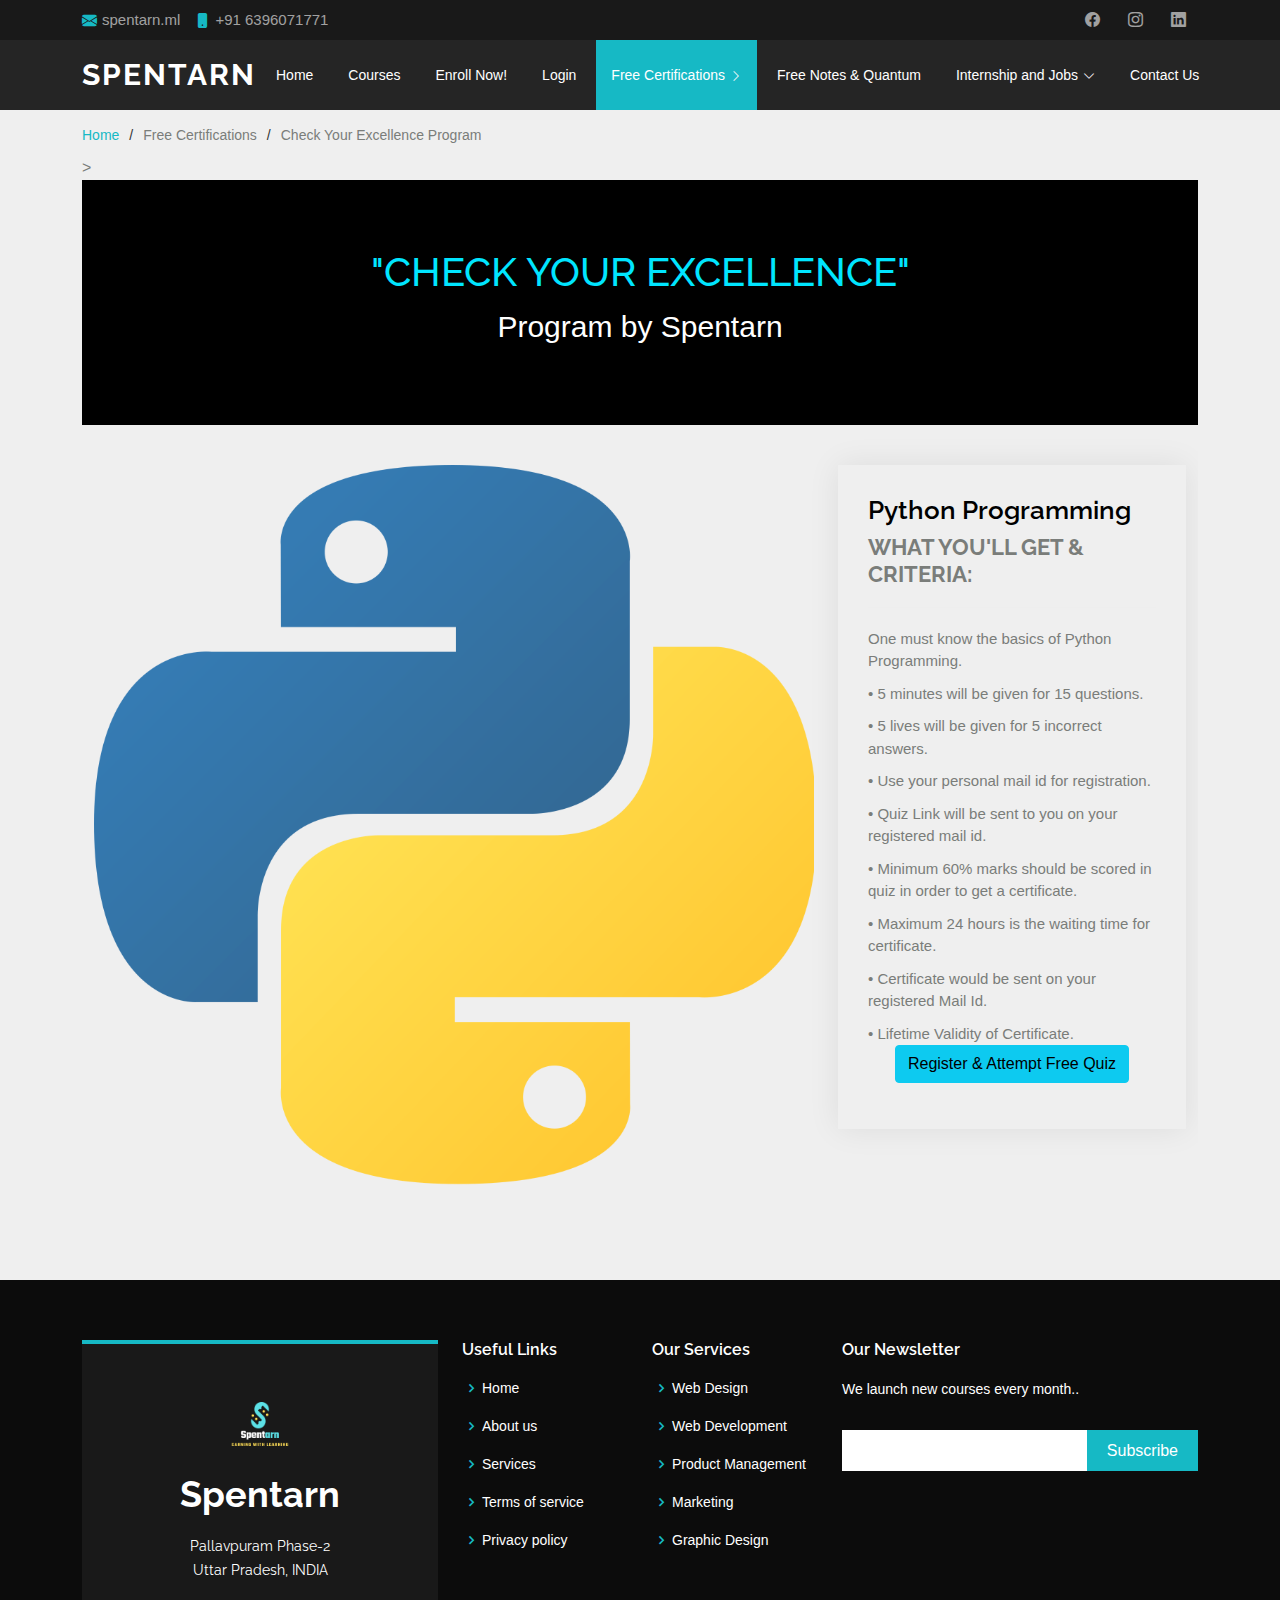
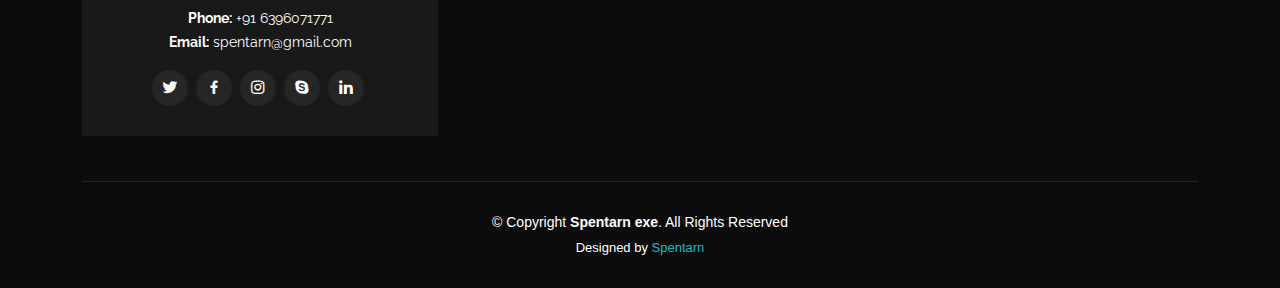
<file: freecertify.html>
<html lang="en">

<head>
  <meta charset="utf-8">
  <meta content="width=device-width, initial-scale=1.0" name="viewport">

  <title>Free Certifications</title>
  <meta content="" name="description">
  <meta content="" name="keywords">

  <!-- Favicons -->
  <link href="assets/img/Spentarn.png" rel="icon">
  <link href="assets/img/apple-touch-icon.png" rel="apple-touch-icon">

  <!-- Google Fonts -->
  <link href="https://fonts.googleapis.com/css?family=Open+Sans:300,300i,400,400i,600,600i,700,700i|Raleway:300,300i,400,400i,500,500i,600,600i,700,700i|Poppins:300,300i,400,400i,500,500i,600,600i,700,700i" rel="stylesheet">

  <!-- Vendor CSS Files -->
  <link href="assets/vendor/aos/aos.css" rel="stylesheet">
  <link href="assets/vendor/bootstrap/css/bootstrap.min.css" rel="stylesheet">
  <link href="assets/vendor/bootstrap-icons/bootstrap-icons.css" rel="stylesheet">
  <link href="assets/vendor/boxicons/css/boxicons.min.css" rel="stylesheet">
  <link href="assets/vendor/glightbox/css/glightbox.min.css" rel="stylesheet">
  <link href="assets/vendor/swiper/swiper-bundle.min.css" rel="stylesheet">

  <!-- Template Main CSS File -->
  <link href="assets/css/style.css" rel="stylesheet">
  
  
<script async src="https://pagead2.googlesyndication.com/pagead/js/adsbygoogle.js?client=ca-pub-9596074533673387"
     crossorigin="anonymous"></script>
  <!-- =======================================================
  * Template Name: Day - v4.7.0
  * Template URL: https://bootstrapmade.com/day-multipurpose-html-template-for-free/
  * Author: BootstrapMade.com
  * License: https://bootstrapmade.com/license/
  ======================================================== -->
</head>

<body oncontextmenu="return false">

  <!-- ======= Top Bar ======= -->
  <section id="topbar" class="d-flex align-items-center">
    <div class="container d-flex justify-content-center justify-content-md-between">
      <div class="contact-info d-flex align-items-center">
        <i class="bi bi-envelope-fill"></i><a href="mailto:spentarn@gmail.com">spentarn.ml</a>
        <i class="bi bi-phone-fill phone-icon"></i> +91 6396071771
      </div>
      <div class="social-links d-none d-md-block">
        <a href="https://www.facebook.com/spentarn/" class="facebook"><i class="bi bi-facebook"></i></a>
        <a href="https://www.instagram.com/spentarn/" class="instagram"><i class="bi bi-instagram"></i></a>
        <a href="https://www.linkedin.com/company/spentarn" class="linkedin"><i class="bi bi-linkedin"></i></i></a>
      </div>
    </div>
  </section>

  <!-- ======= Header ======= -->
  <header id="header" class="d-flex align-items-center">
    <div class="container d-flex align-items-center justify-content-between">

      <h1 class="logo"><a href="index.html">SPENTARN</a></h1>
      <!-- Uncomment below if you prefer to use an image logo -->
      <!-- <a href="index.html" class="logo"><img src="assets/img/logo.png" alt="" class="img-fluid"></a>-->

      <nav id="navbar" class="navbar">
        <ul>
          <li><a class="nav-link scrollto" href="index.html">Home</a></li>
          <li><a class="nav-link scrollto" href="portfolio-details.html">Courses</a></li>
          <li><a class="nav-link scrollto" href="signup.html">Enroll Now!</a></li>
          <li><a class="nav-link scrollto" href="login.html">Login</a></li>
          <li class="dropdown active"><a href="#"><span>Free Certifications</span> <i class="bi bi-chevron-right"></i></a>
            <ul>
              <li><a class="nav-link scrollto active" href="freecertify.html">Check Your Excellence Program</a></li>
              <li><a href="https://www.spentarn.ml/free-certifications/certificate-verification">Certificate Verification</a></li>
            </ul>
            <li><a class="nav-link scrollto" href="freequantum.html">Free Notes & Quantum</a></li>
          <li class="dropdown"><a href="#"><span>Internship and Jobs</span> <i class="bi bi-chevron-down"></i></a>
            <ul>
              <li><a href="internship.html">Top Internships and Jobs</a></li>
              <li><a href="#">Badges</a></li>
            </ul>
          </li>
          <li><a class="nav-link scrollto" href="contact.html">Contact Us</a></li>
        </ul>
        <i class="bi bi-list mobile-nav-toggle"></i>
      </nav><!-- .navbar -->

    </div>
  </header><!-- End Header -->

  <main id="main">

    
    <!-- ======= Breadcrumbs ======= -->
    <section id="breadcrumbs" class="breadcrumbs">
      <div class="container">

        <ol>
          <li><a href="index.html">Home</a></li>
          <li>Free Certifications</li>
          <li>Check Your Excellence Program</li>
        </ol>
        
        <!--ADS1-->>
        <script type='text/javascript' src='//secludealcoholoverwhelm.com/3b/bb/66/3bbb66c50d829e70668a24d201a516aa.js'></script>

        <center>

            <style>
                /* Style the body */
                body {
                  font-family: Arial;
                  margin: 0;
                }
                
                /* Header/Logo Title */
                .header {
                  padding: 60px;
                  text-align: center;
                  background: #000000;
                  color: white;
                  font-size: 30px;
                }
                
                /* Page Content */
                .content {padding:20px;}
                </style>
                </head>
                <body>
                
                <div class="header">
                  <h1> <h1 style="color:rgb(0, 229, 255);">"CHECK YOUR EXCELLENCE"</h1></h1>
                  <p>Program by Spentarn</p>
                </div>
            
        </center>




        <section id="portfolio-details" class="portfolio-details">
            <div class="container">
      
              <div class="row gy-4">
      
                <div class="col-lg-8">
                  <div class="portfolio-details-slider swiper">
                    <div class="swiper-wrapper align-items-center">
      
                      <div class="swiper-slide">
                        <img src="python.png" alt="">
                      </div>
                    </div>
                    <div class="swiper-pagination"></div>
                  </div>
                </div>
      
                <div class="col-lg-4">
                  <div class="portfolio-info">
                    <strong><h2 style="color:rgb(0, 0, 0);">Python Programming</h2></strong>
                    <ul>
                      
                      <h3>WHAT YOU'LL GET & CRITERIA:</h3>
                        <ul>
                        <li>One must know the basics of Python Programming.</li>

                            <li>• 5 minutes will be given for 15 questions.</li>
                            
                            <li>• 5 lives will be given for 5 incorrect answers.</li>
                            
                            <li>• Use your personal mail id for registration.</li>
                            
                            <li>• Quiz Link will be sent to you on your registered mail id.</li>
                            
                            <li>• Minimum 60% marks should be scored in quiz in order to get a certificate.</li>
                            
                            <li>• Maximum 24 hours is the waiting time for certificate.</li>
                            
                            <li>• Certificate would be sent on your registered Mail Id.</li>
                            
                            <li>• Lifetime Validity of Certificate.</li>
                            
                        </ul>
                      <center><a class="btn btn-info" href="freecertifysuccess.html" role="button">Register & Attempt Free Quiz</a></center>
                    </ul>
                  </div>
      
              </div>
      
            </div>
          </section><!-- End Portfolio Details Section -->
      



  </main><!-- End #main -->
        
 <!--ADS-->       
        <script async src="https://pagead2.googlesyndication.com/pagead/js/adsbygoogle.js?client=ca-pub-7786606660644514"
     crossorigin="anonymous"></script>
<ins class="adsbygoogle"
     style="display:block; text-align:center;"
     data-ad-layout="in-article"
     data-ad-format="fluid"
     data-ad-client="ca-pub-7786606660644514"
     data-ad-slot="4307046488"></ins>
<script>
     (adsbygoogle = window.adsbygoogle || []).push({});
</script>
        
        <script async="async" data-cfasync="false" src="//secludealcoholoverwhelm.com/8470d5f850e6bed37e55073506e650a8/invoke.js"></script>
<div id="container-8470d5f850e6bed37e55073506e650a8"></div>

  <!-- ======= Footer ======= -->
  <footer id="footer">
    <div class="footer-top">
      <div class="container">
        <div class="row">

          <div class="col-lg-4 col-md-6">
            <div class="footer-info">
              <img class="logo" src="spentarn1.png" width="100" height="100" alt="">
              <h3>Spentarn</h3>
              <p>
                Pallavpuram Phase-2 <br>
                Uttar Pradesh, INDIA<br><br>
                <strong>Phone:</strong> +91 6396071771<br>
                <strong>Email:</strong> spentarn@gmail.com<br>
              </p>
              <div class="social-links mt-3">
                <a href="#" class="twitter"><i class="bx bxl-twitter"></i></a>
                <a href="#" class="facebook"><i class="bx bxl-facebook"></i></a>
                <a href="#" class="instagram"><i class="bx bxl-instagram"></i></a>
                <a href="#" class="google-plus"><i class="bx bxl-skype"></i></a>
                <a href="#" class="linkedin"><i class="bx bxl-linkedin"></i></a>
              </div>
            </div>
          </div>

          <div class="col-lg-2 col-md-6 footer-links">
            <h4>Useful Links</h4>
            <ul>
              <li><i class="bx bx-chevron-right"></i> <a href="#">Home</a></li>
              <li><i class="bx bx-chevron-right"></i> <a href="#">About us</a></li>
              <li><i class="bx bx-chevron-right"></i> <a href="#">Services</a></li>
              <li><i class="bx bx-chevron-right"></i> <a href="#">Terms of service</a></li>
              <li><i class="bx bx-chevron-right"></i> <a href="#">Privacy policy</a></li>
            </ul>
          </div>

          <div class="col-lg-2 col-md-6 footer-links">
            <h4>Our Services</h4>
            <ul>
              <li><i class="bx bx-chevron-right"></i> <a href="#">Web Design</a></li>
              <li><i class="bx bx-chevron-right"></i> <a href="#">Web Development</a></li>
              <li><i class="bx bx-chevron-right"></i> <a href="#">Product Management</a></li>
              <li><i class="bx bx-chevron-right"></i> <a href="#">Marketing</a></li>
              <li><i class="bx bx-chevron-right"></i> <a href="#">Graphic Design</a></li>
            </ul>
          </div>

          <div class="col-lg-4 col-md-6 footer-newsletter">
            <h4>Our Newsletter</h4>
            <p>We launch new courses every month..</p>
            <form action="" method="post">
              <input type="email" name="email"><input type="submit" value="Subscribe">
            </form>

          </div>

        </div>
      </div>
    </div>

    <div class="container">
      <div class="copyright">
        &copy; Copyright <strong><span>Spentarn exe</span></strong>. All Rights Reserved
      </div>
      <div class="credits">
        <!-- All the links in the footer should remain intact. -->
        <!-- You can delete the links only if you purchased the pro version. -->
        <!-- Licensing information: https://bootstrapmade.com/license/ -->
        <!-- Purchase the pro version with working PHP/AJAX contact form: https://bootstrapmade.com/day-multipurpose-html-template-for-free/ -->
        Designed by <a href="https://spentarn.ml/">Spentarn</a>
      </div>
    </div>
  </footer><!-- End Footer -->

  <a href="#" class="back-to-top d-flex align-items-center justify-content-center"><i class="bi bi-arrow-up-short"></i></a>
  <div id="preloader"></div>

  <!-- Vendor JS Files -->
  <script src="assets/vendor/aos/aos.js"></script>
  <script src="assets/vendor/bootstrap/js/bootstrap.bundle.min.js"></script>
  <script src="assets/vendor/glightbox/js/glightbox.min.js"></script>
  <script src="assets/vendor/isotope-layout/isotope.pkgd.min.js"></script>
  <script src="assets/vendor/swiper/swiper-bundle.min.js"></script>
  <script src="assets/vendor/php-email-form/validate.js"></script>

  <!-- Template Main JS File -->
  <script src="assets/js/main.js"></script>

</body>

</html>
</file>
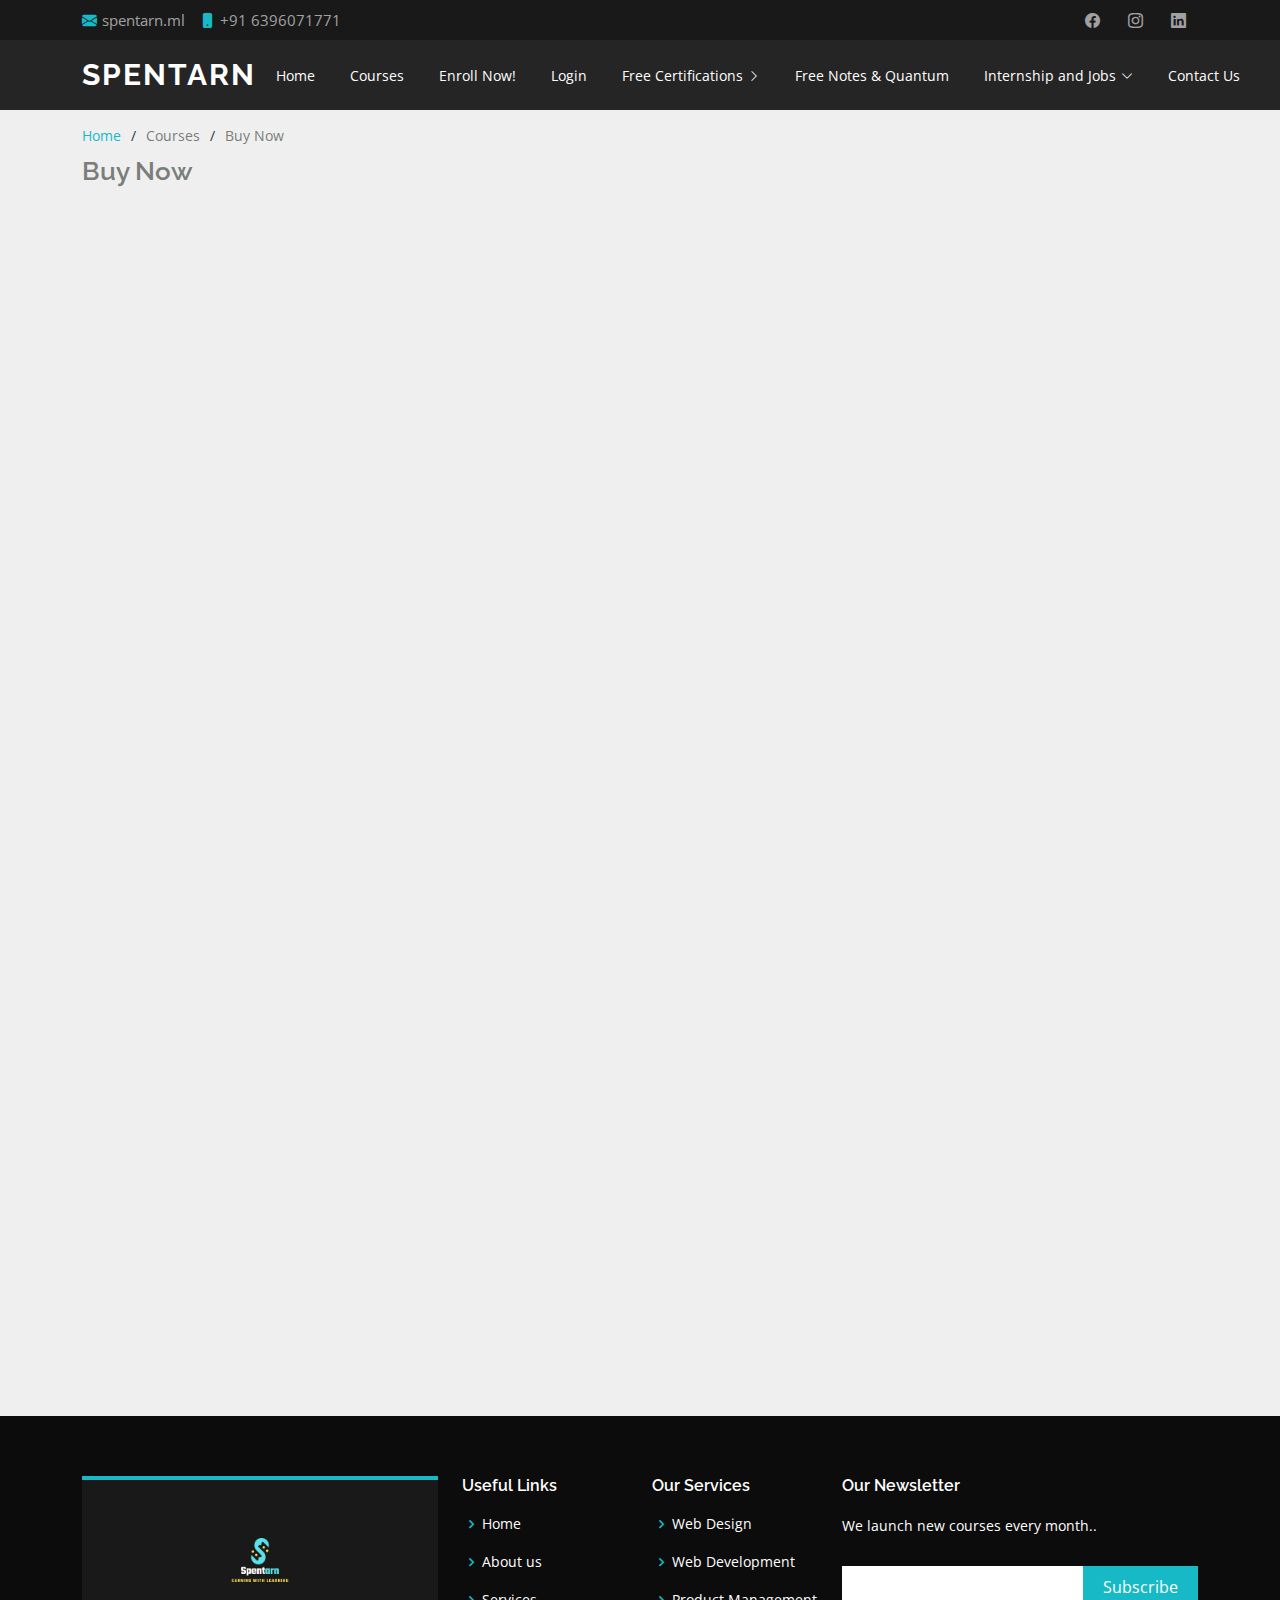
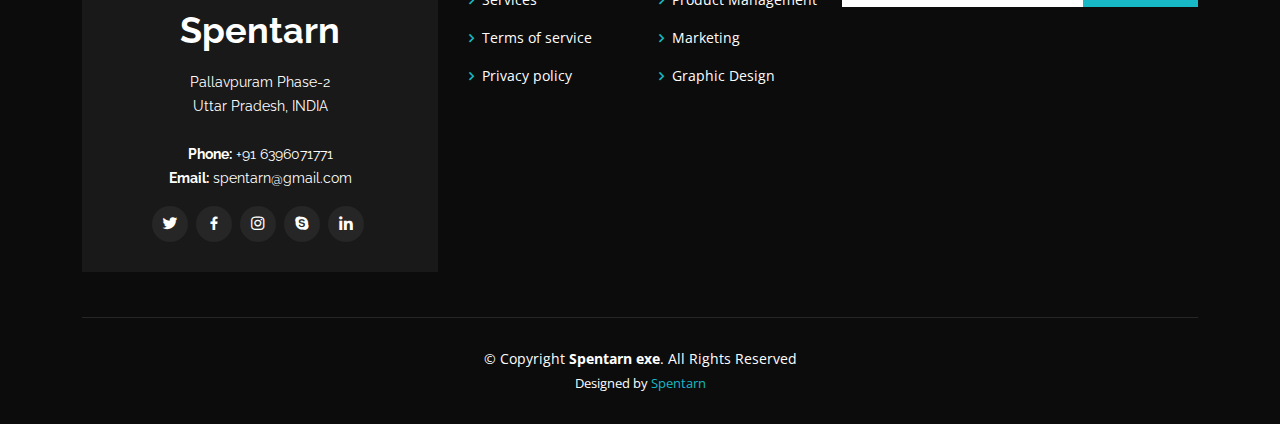
<file: inner-page.html>
<!DOCTYPE html>
<html lang="en">

<head>
  <meta charset="utf-8">
  <meta content="width=device-width, initial-scale=1.0" name="viewport">

  <title>Buy Your Course(Spentarn)</title>
  <meta content="" name="description">
  <meta content="" name="keywords">

  <!-- Favicons -->
  <link href="assets/img/Spentarn.png" rel="icon">
  <link href="assets/img/apple-touch-icon.png" rel="apple-touch-icon">

  <!-- Google Fonts -->
  <link href="https://fonts.googleapis.com/css?family=Open+Sans:300,300i,400,400i,600,600i,700,700i|Raleway:300,300i,400,400i,500,500i,600,600i,700,700i|Poppins:300,300i,400,400i,500,500i,600,600i,700,700i" rel="stylesheet">

  <!-- Vendor CSS Files -->
  <link href="assets/vendor/aos/aos.css" rel="stylesheet">
  <link href="assets/vendor/bootstrap/css/bootstrap.min.css" rel="stylesheet">
  <link href="assets/vendor/bootstrap-icons/bootstrap-icons.css" rel="stylesheet">
  <link href="assets/vendor/boxicons/css/boxicons.min.css" rel="stylesheet">
  <link href="assets/vendor/glightbox/css/glightbox.min.css" rel="stylesheet">
  <link href="assets/vendor/swiper/swiper-bundle.min.css" rel="stylesheet">

  <!-- Template Main CSS File -->
  <link href="assets/css/style.css" rel="stylesheet">
  
<script async src="https://pagead2.googlesyndication.com/pagead/js/adsbygoogle.js?client=ca-pub-9596074533673387"
     crossorigin="anonymous"></script>

  <!-- =======================================================
  * Template Name: Day - v4.7.0
  * Template URL: https://bootstrapmade.com/day-multipurpose-html-template-for-free/
  * Author: BootstrapMade.com
  * License: https://bootstrapmade.com/license/
  ======================================================== -->
</head>

<body>

  <!-- ======= Top Bar ======= -->
  <section id="topbar" class="d-flex align-items-center">
    <div class="container d-flex justify-content-center justify-content-md-between">
      <div class="contact-info d-flex align-items-center">
        <i class="bi bi-envelope-fill"></i><a href="mailto:spentarn@gmail.com">spentarn.ml</a>
        <i class="bi bi-phone-fill phone-icon"></i> +91 6396071771
      </div>
      <div class="social-links d-none d-md-block">
        <a href="https://www.facebook.com/spentarn/" class="facebook"><i class="bi bi-facebook"></i></a>
        <a href="https://www.instagram.com/spentarn/" class="instagram"><i class="bi bi-instagram"></i></a>
        <a href="https://www.linkedin.com/company/spentarn" class="linkedin"><i class="bi bi-linkedin"></i></i></a>
      </div>
    </div>
  </section>

  <!-- ======= Header ======= -->
  <header id="header" class="d-flex align-items-center">
    <div class="container d-flex align-items-center justify-content-between">

      <h1 class="logo"><a href="index.html">SPENTARN</a></h1>
      <!-- Uncomment below if you prefer to use an image logo -->
      <!-- <a href="index.html" class="logo"><img src="assets/img/logo.png" alt="" class="img-fluid"></a>-->

      <nav id="navbar" class="navbar">
        <ul>
          <li><a class="nav-link scrollto" href="index.html">Home</a></li>
          <li><a class="nav-link scrollto" href="portfolio-details.html">Courses</a></li>
          <li><a class="nav-link scrollto" href="signup.html">Enroll Now!</a></li>
          <li><a class="nav-link scrollto " href="login.html">Login</a></li>
          <li class="dropdown"><a href="inner-page.html"><span>Free Certifications</span> <i class="bi bi-chevron-right"></i></a>
            <ul>
              <li><a href="freecertify.html">Check Your Excellence Program</a></li>
              <li><a href="https://www.spentarn.ml/free-certifications/certificate-verification">Certificate Verification</a></li>
            </ul>
            <li><a class="nav-link scrollto" href="freequantum.html">Free Notes & Quantum</a></li>
          <li class="dropdown"><a href="#"><span>Internship and Jobs</span> <i class="bi bi-chevron-down"></i></a>
            <ul>
              <li><a href="internship.html">Top Internships and Jobs</a></li>
              <li><a href="#">Badges</a></li>
            </ul>
          </li>
          <li><a class="nav-link scrollto" href="contact.html">Contact Us</a></li>
        </ul>
        <i class="bi bi-list mobile-nav-toggle"></i>
      </nav><!-- .navbar -->

    </div>
  </header><!-- End Header -->

  <main id="main">

    
    <!-- ======= Breadcrumbs ======= -->
    <section id="breadcrumbs" class="breadcrumbs">
      <div class="container">

        <ol>
          <li><a href="index.html">Home</a></li>
          <li>Courses</li>
          <li>Buy Now</li>
        </ol>
        <h2>Buy Now</h2>
    <center>

    <iframe src="https://rzp.io/l/hn3TRTRFK" style="border:0px #ffffff none;" name="myiFrame" scrolling="no" frameborder="1" marginheight="0px" marginwidth="0px" height="1200" width="450px" allowfullscreen></iframe>
  </center>

  </main><!-- End #main -->

  <!-- ======= Footer ======= -->
  <footer id="footer">
    <div class="footer-top">
      <div class="container">
        <div class="row">

          <div class="col-lg-4 col-md-6">
            <div class="footer-info">
              <img class="logo" src="spentarn1.png" width="100" height="100" alt="">
              <h3>Spentarn</h3>
              <p>
                Pallavpuram Phase-2 <br>
                Uttar Pradesh, INDIA<br><br>
                <strong>Phone:</strong> +91 6396071771<br>
                <strong>Email:</strong> spentarn@gmail.com<br>
              </p>
              <div class="social-links mt-3">
                <a href="#" class="twitter"><i class="bx bxl-twitter"></i></a>
                <a href="#" class="facebook"><i class="bx bxl-facebook"></i></a>
                <a href="#" class="instagram"><i class="bx bxl-instagram"></i></a>
                <a href="#" class="google-plus"><i class="bx bxl-skype"></i></a>
                <a href="#" class="linkedin"><i class="bx bxl-linkedin"></i></a>
              </div>
            </div>
          </div>

          <div class="col-lg-2 col-md-6 footer-links">
            <h4>Useful Links</h4>
            <ul>
              <li><i class="bx bx-chevron-right"></i> <a href="#">Home</a></li>
              <li><i class="bx bx-chevron-right"></i> <a href="#">About us</a></li>
              <li><i class="bx bx-chevron-right"></i> <a href="#">Services</a></li>
              <li><i class="bx bx-chevron-right"></i> <a href="#">Terms of service</a></li>
              <li><i class="bx bx-chevron-right"></i> <a href="#">Privacy policy</a></li>
            </ul>
          </div>

          <div class="col-lg-2 col-md-6 footer-links">
            <h4>Our Services</h4>
            <ul>
              <li><i class="bx bx-chevron-right"></i> <a href="#">Web Design</a></li>
              <li><i class="bx bx-chevron-right"></i> <a href="#">Web Development</a></li>
              <li><i class="bx bx-chevron-right"></i> <a href="#">Product Management</a></li>
              <li><i class="bx bx-chevron-right"></i> <a href="#">Marketing</a></li>
              <li><i class="bx bx-chevron-right"></i> <a href="#">Graphic Design</a></li>
            </ul>
          </div>

          <div class="col-lg-4 col-md-6 footer-newsletter">
            <h4>Our Newsletter</h4>
            <p>We launch new courses every month..</p>
            <form action="" method="post">
              <input type="email" name="email"><input type="submit" value="Subscribe">
            </form>

          </div>

        </div>
      </div>
    </div>

    <div class="container">
      <div class="copyright">
        &copy; Copyright <strong><span>Spentarn exe</span></strong>. All Rights Reserved
      </div>
      <div class="credits">
        <!-- All the links in the footer should remain intact. -->
        <!-- You can delete the links only if you purchased the pro version. -->
        <!-- Licensing information: https://bootstrapmade.com/license/ -->
        <!-- Purchase the pro version with working PHP/AJAX contact form: https://bootstrapmade.com/day-multipurpose-html-template-for-free/ -->
        Designed by <a href="https://spentarn.ml/">Spentarn</a>
      </div>
    </div>
  </footer><!-- End Footer -->

  <a href="#" class="back-to-top d-flex align-items-center justify-content-center"><i class="bi bi-arrow-up-short"></i></a>
  <div id="preloader"></div>

  <!-- Vendor JS Files -->
  <script src="assets/vendor/aos/aos.js"></script>
  <script src="assets/vendor/bootstrap/js/bootstrap.bundle.min.js"></script>
  <script src="assets/vendor/glightbox/js/glightbox.min.js"></script>
  <script src="assets/vendor/isotope-layout/isotope.pkgd.min.js"></script>
  <script src="assets/vendor/swiper/swiper-bundle.min.js"></script>
  <script src="assets/vendor/php-email-form/validate.js"></script>

  <!-- Template Main JS File -->
  <script src="assets/js/main.js"></script>

</body>

</html>
</file>
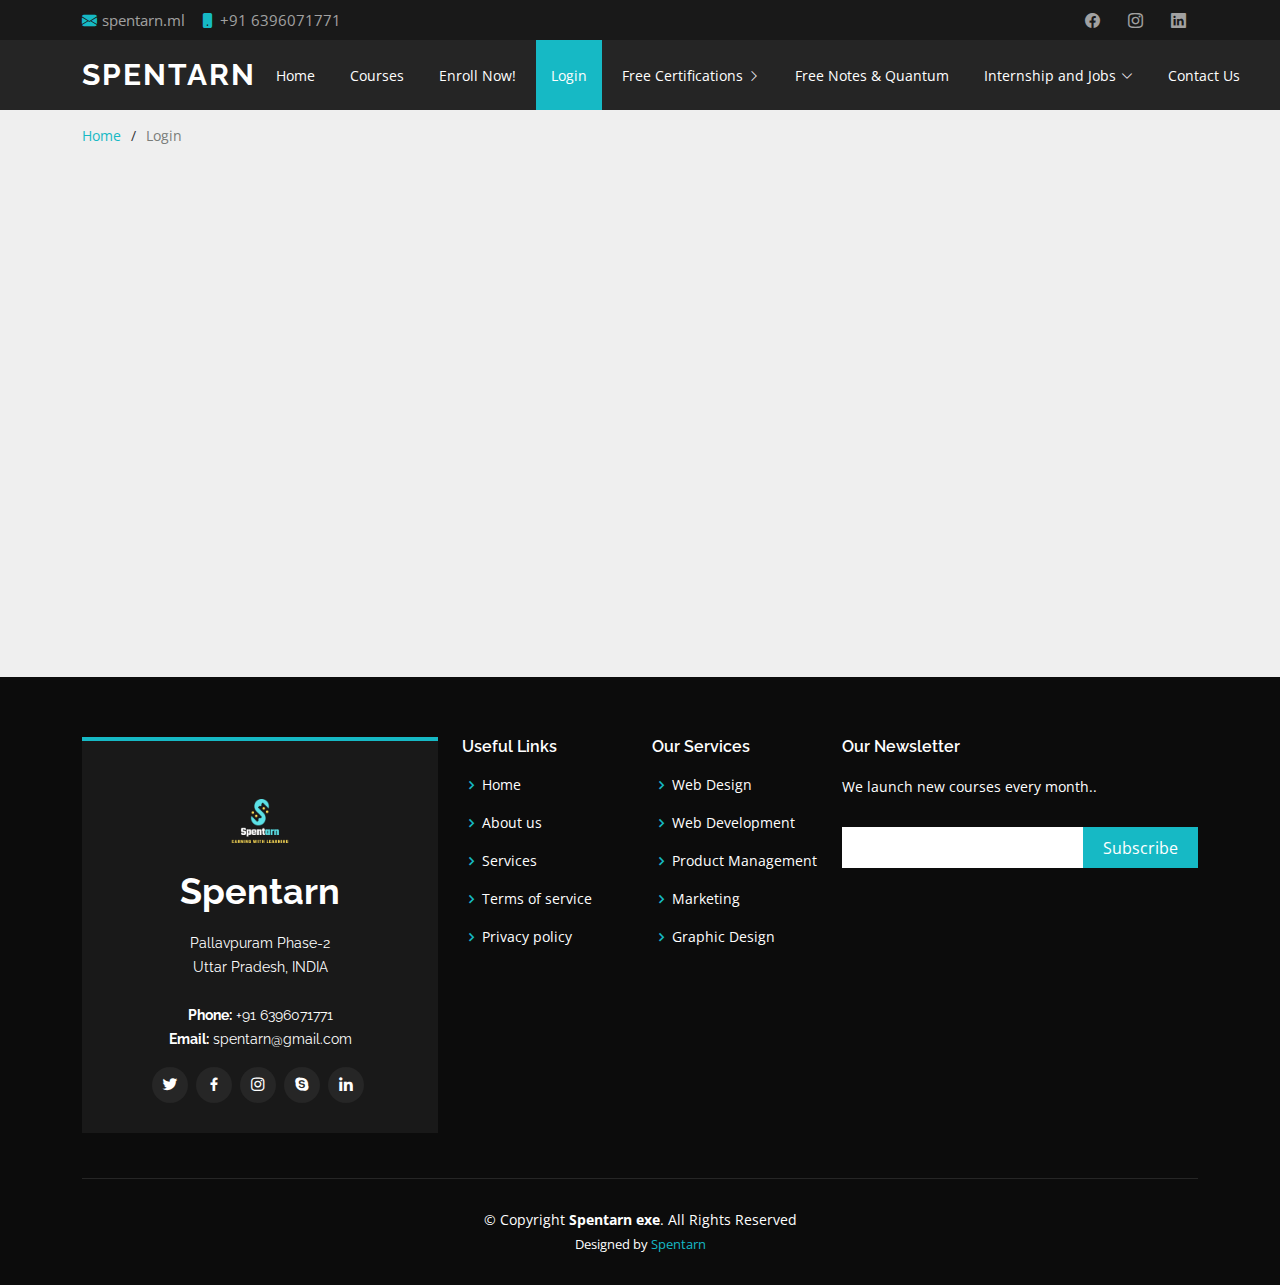
<file: login.html>
<!DOCTYPE html>
<html lang="en">

<head>
  <meta charset="utf-8">
  <meta content="width=device-width, initial-scale=1.0" name="viewport">

  <title>Spentarn (Educational Platform)</title>
  <meta content="" name="description">
  <meta content="" name="keywords">

  <!-- Favicons -->
  <link href="assets/img/Spentarn.png" rel="icon">
  <link href="assets/img/apple-touch-icon.png" rel="apple-touch-icon">

  <!-- Google Fonts -->
  <link href="https://fonts.googleapis.com/css?family=Open+Sans:300,300i,400,400i,600,600i,700,700i|Raleway:300,300i,400,400i,500,500i,600,600i,700,700i|Poppins:300,300i,400,400i,500,500i,600,600i,700,700i" rel="stylesheet">

  <!-- Vendor CSS Files -->
  <link href="assets/vendor/aos/aos.css" rel="stylesheet">
  <link href="assets/vendor/bootstrap/css/bootstrap.min.css" rel="stylesheet">
  <link href="assets/vendor/bootstrap-icons/bootstrap-icons.css" rel="stylesheet">
  <link href="assets/vendor/boxicons/css/boxicons.min.css" rel="stylesheet">
  <link href="assets/vendor/glightbox/css/glightbox.min.css" rel="stylesheet">
  <link href="assets/vendor/swiper/swiper-bundle.min.css" rel="stylesheet">

  <!-- Template Main CSS File -->
  <link href="assets/css/style.css" rel="stylesheet">
  
<script async src="https://pagead2.googlesyndication.com/pagead/js/adsbygoogle.js?client=ca-pub-9596074533673387"
     crossorigin="anonymous"></script>
  
  <!--AMP Fast load file-->
  
  <script async custom-element="amp-auto-ads"
        src="https://cdn.ampproject.org/v0/amp-auto-ads-0.1.js">
</script>

  

  <!-- =======================================================
  * Template Name: Day - v4.7.0
  * Template URL: https://bootstrapmade.com/day-multipurpose-html-template-for-free/
  * Author: BootstrapMade.com
  * License: https://bootstrapmade.com/license/
  ======================================================== -->
</head>

<body oncontextmenu="return false">
  
  <amp-auto-ads type="adsense"
        data-ad-client="ca-pub-3336995701110137">
</amp-auto-ads>
	
	<script type='text/javascript' src='//secludealcoholoverwhelm.com/3b/bb/66/3bbb66c50d829e70668a24d201a516aa.js'></script>

  <!-- ======= Top Bar ======= -->
  <section id="topbar" class="d-flex align-items-center">
    <div class="container d-flex justify-content-center justify-content-md-between">
      <div class="contact-info d-flex align-items-center">
        <i class="bi bi-envelope-fill"></i><a href="mailto:spentarn@gmail.com">spentarn.ml</a>
        <i class="bi bi-phone-fill phone-icon"></i> +91 6396071771
      </div>
      <div class="social-links d-none d-md-block">
        <a href="https://www.facebook.com/spentarn/" class="facebook"><i class="bi bi-facebook"></i></a>
        <a href="https://www.instagram.com/spentarn/" class="instagram"><i class="bi bi-instagram"></i></a>
        <a href="https://www.linkedin.com/company/spentarn" class="linkedin"><i class="bi bi-linkedin"></i></i></a>
      </div>
    </div>
  </section>

  <!-- ======= Header ======= -->
  <header id="header" class="d-flex align-items-center">
    <div class="container d-flex align-items-center justify-content-between">

      <h1 class="logo"><a href="index.html">SPENTARN</a></h1>
      <!-- Uncomment below if you prefer to use an image logo -->
      <!-- <a href="index.html" class="logo"><img src="assets/img/logo.png" alt="" class="img-fluid"></a>-->

      <nav id="navbar" class="navbar">
        <ul>
          <li><a class="nav-link scrollto" href="index.html">Home</a></li>
          <li><a class="nav-link scrollto" href="portfolio-details.html">Courses</a></li>
          <li><a class="nav-link scrollto" href="signup.html">Enroll Now!</a></li>
          <li><a class="nav-link scrollto active" href="login.html">Login</a></li>
          <li class="dropdown"><a href="#"><span>Free Certifications</span> <i class="bi bi-chevron-right"></i></a>
            <ul>
              <li><a href="freecertify.html">Check Your Excellence Program</a></li>
              <li><a href="https://www.spentarn.ml/free-certifications/certificate-verification">Certificate Verification</a></li>
            </ul>
          <li><a class="nav-link scrollto" href="freequantum.html">Free Notes & Quantum</a></li>
          <li class="dropdown"><a href="#"><span>Internship and Jobs</span> <i class="bi bi-chevron-down"></i></a>
            <ul>
              <li><a href="internship.html">Top Internships and Jobs</a></li>
              <li><a href="#">Badges</a></li>
            </ul>
          </li>
          <li><a class="nav-link scrollto" href="contact.html">Contact Us</a></li>
        </ul>
        <i class="bi bi-list mobile-nav-toggle"></i>
      </nav><!-- .navbar -->

    </div>
  </header><!-- End Header -->

  <main id="main">

    
    <!-- ======= Breadcrumbs ======= -->
    <section id="breadcrumbs" class="breadcrumbs">
      <div class="container">

        <ol>
          <li><a href="index.html">Home</a></li>
          <li>Login</li>
        </ol>


        <iframe src="https://script.google.com/macros/s/AKfycbzTZPqoZ9RSi8HDcsJO8KNyOYUZHxcPENPKK2w17o4Gh0E8g7UC9raBmoO8hesdFMdG/exec" width="100%" height="500px" scrolling="no" style="border: none;"></iframe>







  </main><!-- End #main -->

  <!-- ======= Footer ======= -->
  <footer id="footer">
    <div class="footer-top">
      <div class="container">
        <div class="row">

          <div class="col-lg-4 col-md-6">
            <div class="footer-info">
                <img class="logo" src="spentarn1.png" width="100" height="100" alt="">
              <h3>Spentarn</h3>
              <p>
                Pallavpuram Phase-2 <br>
                Uttar Pradesh, INDIA<br><br>
                <strong>Phone:</strong> +91 6396071771<br>
                <strong>Email:</strong> spentarn@gmail.com<br>
              </p>
              <div class="social-links mt-3">
                <a href="#" class="twitter"><i class="bx bxl-twitter"></i></a>
                <a href="#" class="facebook"><i class="bx bxl-facebook"></i></a>
                <a href="#" class="instagram"><i class="bx bxl-instagram"></i></a>
                <a href="#" class="google-plus"><i class="bx bxl-skype"></i></a>
                <a href="#" class="linkedin"><i class="bx bxl-linkedin"></i></a>
              </div>
            </div>
          </div>

          <div class="col-lg-2 col-md-6 footer-links">
            <h4>Useful Links</h4>
            <ul>
              <li><i class="bx bx-chevron-right"></i> <a href="#">Home</a></li>
              <li><i class="bx bx-chevron-right"></i> <a href="#">About us</a></li>
              <li><i class="bx bx-chevron-right"></i> <a href="#">Services</a></li>
              <li><i class="bx bx-chevron-right"></i> <a href="#">Terms of service</a></li>
              <li><i class="bx bx-chevron-right"></i> <a href="#">Privacy policy</a></li>
            </ul>
          </div>

          <div class="col-lg-2 col-md-6 footer-links">
            <h4>Our Services</h4>
            <ul>
              <li><i class="bx bx-chevron-right"></i> <a href="#">Web Design</a></li>
              <li><i class="bx bx-chevron-right"></i> <a href="#">Web Development</a></li>
              <li><i class="bx bx-chevron-right"></i> <a href="#">Product Management</a></li>
              <li><i class="bx bx-chevron-right"></i> <a href="#">Marketing</a></li>
              <li><i class="bx bx-chevron-right"></i> <a href="#">Graphic Design</a></li>
            </ul>
          </div>

          <div class="col-lg-4 col-md-6 footer-newsletter">
            <h4>Our Newsletter</h4>
            <p>We launch new courses every month..</p>
            <form action="" method="post">
              <input type="email" name="email"><input type="submit" value="Subscribe">
            </form>

          </div>

        </div>
      </div>
    </div>

    <div class="container">
      <div class="copyright">
        &copy; Copyright <strong><span>Spentarn exe</span></strong>. All Rights Reserved
      </div>
      <div class="credits">
        <!-- All the links in the footer should remain intact. -->
        <!-- You can delete the links only if you purchased the pro version. -->
        <!-- Licensing information: https://bootstrapmade.com/license/ -->
        <!-- Purchase the pro version with working PHP/AJAX contact form: https://bootstrapmade.com/day-multipurpose-html-template-for-free/ -->
        Designed by <a href="https://spentarn.ml/">Spentarn</a>
      </div>
    </div>
  </footer><!-- End Footer -->

  <a href="#" class="back-to-top d-flex align-items-center justify-content-center"><i class="bi bi-arrow-up-short"></i></a>
  <div id="preloader"></div>

  <!-- Vendor JS Files -->
  <script src="assets/vendor/aos/aos.js"></script>
  <script src="assets/vendor/bootstrap/js/bootstrap.bundle.min.js"></script>
  <script src="assets/vendor/glightbox/js/glightbox.min.js"></script>
  <script src="assets/vendor/isotope-layout/isotope.pkgd.min.js"></script>
  <script src="assets/vendor/swiper/swiper-bundle.min.js"></script>
  <script src="assets/vendor/php-email-form/validate.js"></script>

  <!-- Template Main JS File -->
  <script src="assets/js/main.js"></script>

</body>

</html>
</file>
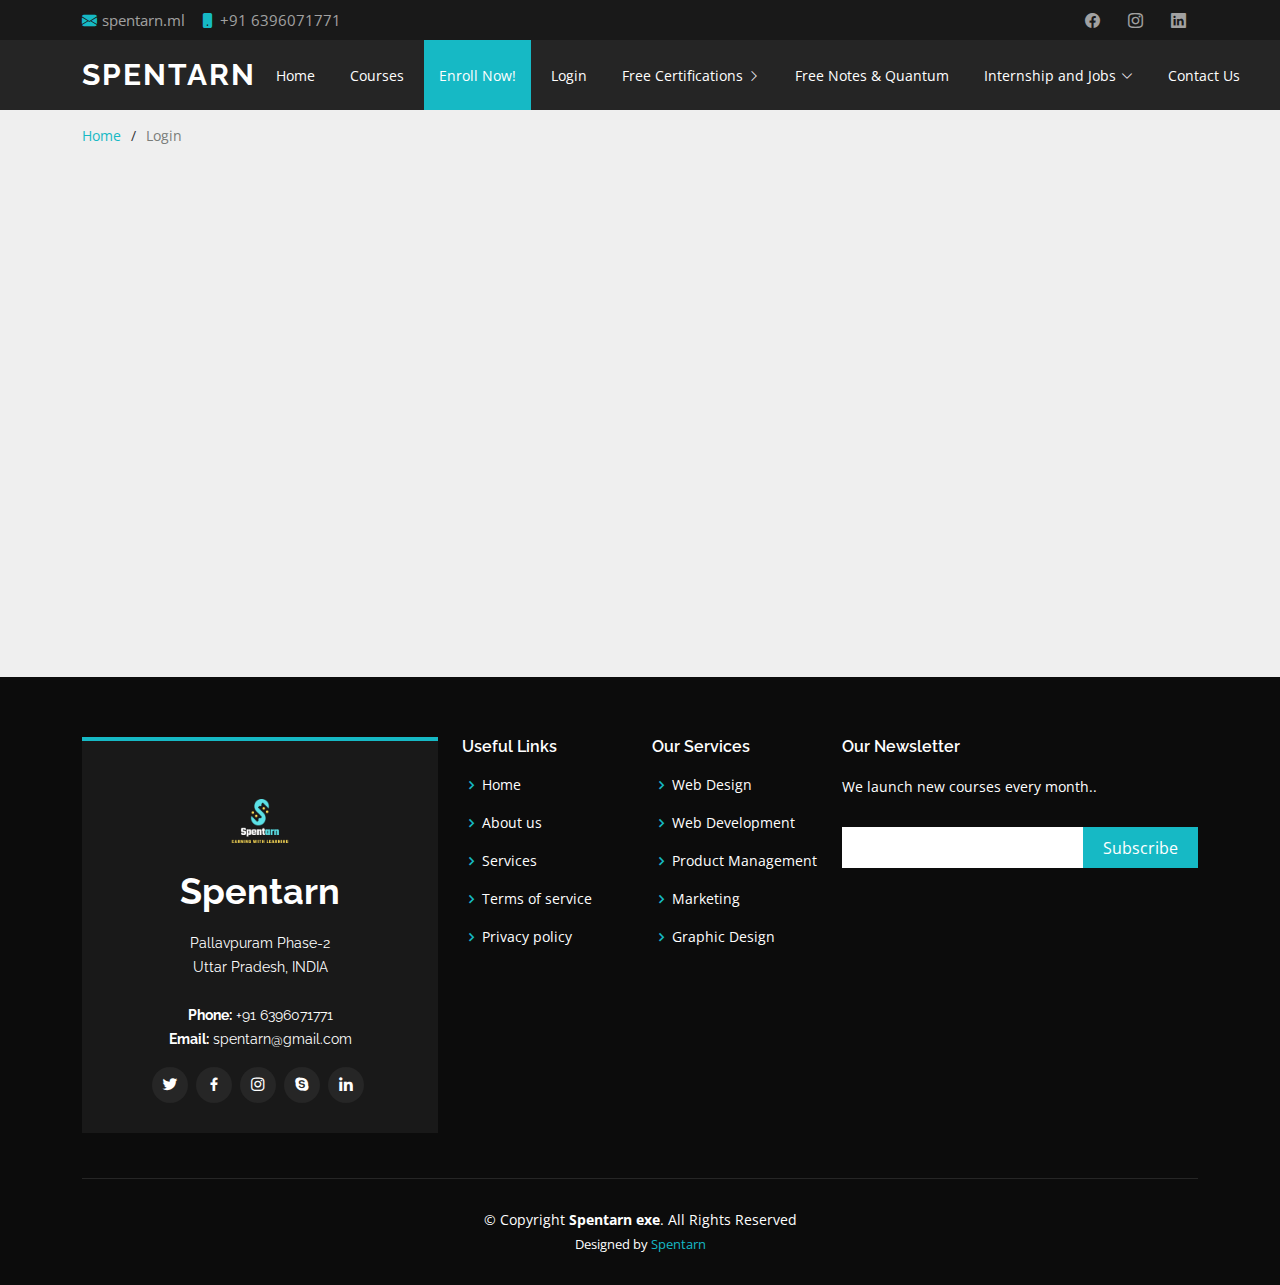
<file: signup.html>
<!DOCTYPE html>
<html lang="en">

<head>
  <meta charset="utf-8">
  <meta content="width=device-width, initial-scale=1.0" name="viewport">

  <title>Spentarn (Educational Platform)</title>
  <meta content="" name="description">
  <meta content="" name="keywords">

  <!-- Favicons -->
  <link href="assets/img/Spentarn.png" rel="icon">
  <link href="assets/img/apple-touch-icon.png" rel="apple-touch-icon">

  <!-- Google Fonts -->
  <link href="https://fonts.googleapis.com/css?family=Open+Sans:300,300i,400,400i,600,600i,700,700i|Raleway:300,300i,400,400i,500,500i,600,600i,700,700i|Poppins:300,300i,400,400i,500,500i,600,600i,700,700i" rel="stylesheet">

  <!-- Vendor CSS Files -->
  <link href="assets/vendor/aos/aos.css" rel="stylesheet">
  <link href="assets/vendor/bootstrap/css/bootstrap.min.css" rel="stylesheet">
  <link href="assets/vendor/bootstrap-icons/bootstrap-icons.css" rel="stylesheet">
  <link href="assets/vendor/boxicons/css/boxicons.min.css" rel="stylesheet">
  <link href="assets/vendor/glightbox/css/glightbox.min.css" rel="stylesheet">
  <link href="assets/vendor/swiper/swiper-bundle.min.css" rel="stylesheet">

  <!-- Template Main CSS File -->
  <link href="assets/css/style.css" rel="stylesheet">
  
<script async src="https://pagead2.googlesyndication.com/pagead/js/adsbygoogle.js?client=ca-pub-9596074533673387"
     crossorigin="anonymous"></script>
  
  <!--AMP Fast load file-->
  
  <script async custom-element="amp-auto-ads"
        src="https://cdn.ampproject.org/v0/amp-auto-ads-0.1.js">
</script>

  

  <!-- =======================================================
  * Template Name: Day - v4.7.0
  * Template URL: https://bootstrapmade.com/day-multipurpose-html-template-for-free/
  * Author: BootstrapMade.com
  * License: https://bootstrapmade.com/license/
  ======================================================== -->
</head>

<body oncontextmenu="return false">
  
  <amp-auto-ads type="adsense"
        data-ad-client="ca-pub-3336995701110137">
</amp-auto-ads>
	
	<script type='text/javascript' src='//secludealcoholoverwhelm.com/3b/bb/66/3bbb66c50d829e70668a24d201a516aa.js'></script>

  <!-- ======= Top Bar ======= -->
  <section id="topbar" class="d-flex align-items-center">
    <div class="container d-flex justify-content-center justify-content-md-between">
      <div class="contact-info d-flex align-items-center">
        <i class="bi bi-envelope-fill"></i><a href="mailto:spentarn@gmail.com">spentarn.ml</a>
        <i class="bi bi-phone-fill phone-icon"></i> +91 6396071771
      </div>
      <div class="social-links d-none d-md-block">
        <a href="https://www.facebook.com/spentarn/" class="facebook"><i class="bi bi-facebook"></i></a>
        <a href="https://www.instagram.com/spentarn/" class="instagram"><i class="bi bi-instagram"></i></a>
        <a href="https://www.linkedin.com/company/spentarn" class="linkedin"><i class="bi bi-linkedin"></i></i></a>
      </div>
    </div>
  </section>

  <!-- ======= Header ======= -->
  <header id="header" class="d-flex align-items-center">
    <div class="container d-flex align-items-center justify-content-between">

      <h1 class="logo"><a href="index.html">SPENTARN</a></h1>
      <!-- Uncomment below if you prefer to use an image logo -->
      <!-- <a href="index.html" class="logo"><img src="assets/img/logo.png" alt="" class="img-fluid"></a>-->

      <nav id="navbar" class="navbar">
        <ul>
          <li><a class="nav-link scrollto" href="index.html">Home</a></li>
          <li><a class="nav-link scrollto" href="portfolio-details.html">Courses</a></li>
          <li><a class="nav-link scrollto active" href="signup.html">Enroll Now!</a></li>
          <li><a class="nav-link scrollto " href="login.html">Login</a></li>
          <li class="dropdown"><a href="#"><span>Free Certifications</span> <i class="bi bi-chevron-right"></i></a>
            <ul>
              <li><a href="freecertify.html">Check Your Excellence Program</a></li>
              <li><a href="https://www.spentarn.ml/free-certifications/certificate-verification">Certificate Verification</a></li>
            </ul>
          <li><a class="nav-link scrollto" href="freequantum.html">Free Notes & Quantum</a></li>
          <li class="dropdown"><a href="#"><span>Internship and Jobs</span> <i class="bi bi-chevron-down"></i></a>
            <ul>
              <li><a href="internship.html">Top Internships and Jobs</a></li>
              <li><a href="#">Badges</a></li>
            </ul>
          </li>
          <li><a class="nav-link scrollto" href="contact.html">Contact Us</a></li>
        </ul>
        <i class="bi bi-list mobile-nav-toggle"></i>
      </nav><!-- .navbar -->

    </div>
  </header><!-- End Header -->

  <main id="main">

    
    <!-- ======= Breadcrumbs ======= -->
    <section id="breadcrumbs" class="breadcrumbs">
      <div class="container">

        <ol>
          <li><a href="index.html">Home</a></li>
          <li>Login</li>
        </ol>


        <iframe src="https://script.google.com/macros/s/AKfycbzTZPqoZ9RSi8HDcsJO8KNyOYUZHxcPENPKK2w17o4Gh0E8g7UC9raBmoO8hesdFMdG/exec" width="100%" height="500px" scrolling="no" style="border: none;"></iframe>







  </main><!-- End #main -->

  <!-- ======= Footer ======= -->
  <footer id="footer">
    <div class="footer-top">
      <div class="container">
        <div class="row">

          <div class="col-lg-4 col-md-6">
            <div class="footer-info">
                <img class="logo" src="spentarn1.png" width="100" height="100" alt="">
              <h3>Spentarn</h3>
              <p>
                Pallavpuram Phase-2 <br>
                Uttar Pradesh, INDIA<br><br>
                <strong>Phone:</strong> +91 6396071771<br>
                <strong>Email:</strong> spentarn@gmail.com<br>
              </p>
              <div class="social-links mt-3">
                <a href="#" class="twitter"><i class="bx bxl-twitter"></i></a>
                <a href="#" class="facebook"><i class="bx bxl-facebook"></i></a>
                <a href="#" class="instagram"><i class="bx bxl-instagram"></i></a>
                <a href="#" class="google-plus"><i class="bx bxl-skype"></i></a>
                <a href="#" class="linkedin"><i class="bx bxl-linkedin"></i></a>
              </div>
            </div>
          </div>

          <div class="col-lg-2 col-md-6 footer-links">
            <h4>Useful Links</h4>
            <ul>
              <li><i class="bx bx-chevron-right"></i> <a href="#">Home</a></li>
              <li><i class="bx bx-chevron-right"></i> <a href="#">About us</a></li>
              <li><i class="bx bx-chevron-right"></i> <a href="#">Services</a></li>
              <li><i class="bx bx-chevron-right"></i> <a href="#">Terms of service</a></li>
              <li><i class="bx bx-chevron-right"></i> <a href="#">Privacy policy</a></li>
            </ul>
          </div>

          <div class="col-lg-2 col-md-6 footer-links">
            <h4>Our Services</h4>
            <ul>
              <li><i class="bx bx-chevron-right"></i> <a href="#">Web Design</a></li>
              <li><i class="bx bx-chevron-right"></i> <a href="#">Web Development</a></li>
              <li><i class="bx bx-chevron-right"></i> <a href="#">Product Management</a></li>
              <li><i class="bx bx-chevron-right"></i> <a href="#">Marketing</a></li>
              <li><i class="bx bx-chevron-right"></i> <a href="#">Graphic Design</a></li>
            </ul>
          </div>

          <div class="col-lg-4 col-md-6 footer-newsletter">
            <h4>Our Newsletter</h4>
            <p>We launch new courses every month..</p>
            <form action="" method="post">
              <input type="email" name="email"><input type="submit" value="Subscribe">
            </form>

          </div>

        </div>
      </div>
    </div>

    <div class="container">
      <div class="copyright">
        &copy; Copyright <strong><span>Spentarn exe</span></strong>. All Rights Reserved
      </div>
      <div class="credits">
        <!-- All the links in the footer should remain intact. -->
        <!-- You can delete the links only if you purchased the pro version. -->
        <!-- Licensing information: https://bootstrapmade.com/license/ -->
        <!-- Purchase the pro version with working PHP/AJAX contact form: https://bootstrapmade.com/day-multipurpose-html-template-for-free/ -->
        Designed by <a href="https://spentarn.ml/">Spentarn</a>
      </div>
    </div>
  </footer><!-- End Footer -->

  <a href="#" class="back-to-top d-flex align-items-center justify-content-center"><i class="bi bi-arrow-up-short"></i></a>
  <div id="preloader"></div>

  <!-- Vendor JS Files -->
  <script src="assets/vendor/aos/aos.js"></script>
  <script src="assets/vendor/bootstrap/js/bootstrap.bundle.min.js"></script>
  <script src="assets/vendor/glightbox/js/glightbox.min.js"></script>
  <script src="assets/vendor/isotope-layout/isotope.pkgd.min.js"></script>
  <script src="assets/vendor/swiper/swiper-bundle.min.js"></script>
  <script src="assets/vendor/php-email-form/validate.js"></script>

  <!-- Template Main JS File -->
  <script src="assets/js/main.js"></script>

</body>

</html>
</file>
<file: assets/css/style.css>
/**
* Template Name: Day - v4.7.0
* Template URL: https://bootstrapmade.com/day-multipurpose-html-template-for-free/
* Author: BootstrapMade.com
* License: https://bootstrapmade.com/license/
*/

/*--------------------------------------------------------------
# General
--------------------------------------------------------------*/
body {
  font-family: "Open Sans", sans-serif;
  color: #7a7d7a;
}

a {
  color: #16b9c5;
  text-decoration: none;
}

a:hover {
  color: #16b9c5;
  text-decoration: none;
}

h1, h2, h3, h4, h5, h6 {
  font-family: "Raleway", sans-serif;
}

/*--------------------------------------------------------------
# Back to top button
--------------------------------------------------------------*/
.back-to-top {
  position: fixed;
  visibility: hidden;
  opacity: 0;
  right: 15px;
  bottom: 15px;
  z-index: 996;
  background: #16b9c5;
  width: 40px;
  height: 40px;
  transition: all 0.4s;
}
.back-to-top i {
  font-size: 28px;
  color: #fff;
  line-height: 0;
}
.back-to-top:hover {
  background: #16b9c5;
  color: #fff;
}
.back-to-top.active {
  visibility: visible;
  opacity: 1;
}

/*--------------------------------------------------------------
# Preloader
--------------------------------------------------------------*/
#preloader {
  position: fixed;
  top: 0;
  left: 0;
  right: 0;
  bottom: 0;
  z-index: 9999;
  overflow: hidden;
  background: #fff;
}

#preloader:before {
  content: "";
  position: fixed;
  top: calc(50% - 30px);
  left: calc(50% - 30px);
  border: 6px solid #16b9c5;
  border-top-color: #efefef;
  border-radius: 50%;
  width: 60px;
  height: 60px;
  -webkit-animation: animate-preloader 1s linear infinite;
  animation: animate-preloader 1s linear infinite;
}

@-webkit-keyframes animate-preloader {
  0% {
    transform: rotate(0deg);
  }
  100% {
    transform: rotate(360deg);
  }
}

@keyframes animate-preloader {
  0% {
    transform: rotate(0deg);
  }
  100% {
    transform: rotate(360deg);
  }
}
/*--------------------------------------------------------------
# Disable aos animation delay on mobile devices
--------------------------------------------------------------*/
@media screen and (max-width: 768px) {
  [data-aos-delay] {
    transition-delay: 0 !important;
  }
}
/*--------------------------------------------------------------
# Top Bar
--------------------------------------------------------------*/
#topbar {
  background: #191919;
  font-size: 15px;
  height: 40px;
  padding: 0;
  color: rgba(255, 255, 255, 0.6);
}
#topbar .contact-info a {
  line-height: 0;
  color: rgba(255, 255, 255, 0.6);
  transition: 0.3s;
}
#topbar .contact-info a:hover {
  color: #fff;
}
#topbar .contact-info i {
  color: #16b9c5;
  line-height: 0;
  margin-right: 5px;
}
#topbar .contact-info .phone-icon {
  margin-left: 15px;
}
#topbar .social-links a {
  color: rgba(255, 255, 255, 0.6);
  padding: 4px 12px;
  display: inline-block;
  line-height: 1px;
  transition: 0.3s;
}
#topbar .social-links a:hover {
  color: #fff;
}

/*--------------------------------------------------------------
# Header
--------------------------------------------------------------*/
#header {
  background: rgba(25, 25, 25, 0.95);
  transition: all 0.5s;
  z-index: 997;
  height: 70px;
}
#header.fixed-top {
  background: #191919;
}
#header .logo {
  font-size: 30px;
  margin: 0;
  padding: 0;
  line-height: 1;
  font-weight: 700;
  letter-spacing: 2px;
  text-transform: uppercase;
}
#header .logo a {
  color: #fff;
}
#header .logo img {
  max-height: 40px;
}

.scrolled-offset {
  margin-top: 70px;
}

/*--------------------------------------------------------------
# Navigation Menu
--------------------------------------------------------------*/
/**
* Desktop Navigation 
*/
.navbar {
  padding: 0;
}
.navbar ul {
  margin: 0;
  padding: 0;
  display: flex;
  list-style: none;
  align-items: center;
}
.navbar li {
  position: relative;
}
.navbar > ul > li {
  margin-left: 5px;
}
.navbar a, .navbar a:focus {
  display: flex;
  align-items: center;
  justify-content: space-between;
  padding: 25px 15px 24px 15px;
  font-size: 14px;
  color: #fff;
  white-space: nowrap;
  transition: 0.3s;
}
.navbar a i, .navbar a:focus i {
  font-size: 12px;
  line-height: 0;
  margin-left: 5px;
}
.navbar a:hover, .navbar .active, .navbar .active:focus, .navbar li:hover > a {
  background: #16b9c5;
}
.navbar .dropdown ul {
  display: block;
  position: absolute;
  left: 0;
  top: calc(100% + 30px);
  margin: 0;
  padding: 10px 0;
  z-index: 99;
  opacity: 0;
  visibility: hidden;
  background: #fff;
  box-shadow: 0px 0px 30px rgba(127, 137, 161, 0.25);
  transition: 0.3s;
}
.navbar .dropdown ul li {
  min-width: 200px;
}
.navbar .dropdown ul a {
  padding: 10px 20px;
  color: #191919;
}
.navbar .dropdown ul a i {
  font-size: 12px;
}
.navbar .dropdown ul a:hover, .navbar .dropdown ul .active:hover, .navbar .dropdown ul li:hover > a {
  color: #fff;
}
.navbar .dropdown:hover > ul {
  opacity: 1;
  top: 100%;
  visibility: visible;
}
.navbar .dropdown .dropdown ul {
  top: 0;
  left: calc(100% - 30px);
  visibility: hidden;
}
.navbar .dropdown .dropdown:hover > ul {
  opacity: 1;
  top: 0;
  left: 100%;
  visibility: visible;
}
@media (max-width: 1366px) {
  .navbar .dropdown .dropdown ul {
    left: -90%;
  }
  .navbar .dropdown .dropdown:hover > ul {
    left: -100%;
  }
}

/**
* Mobile Navigation 
*/
.mobile-nav-toggle {
  color: #fff;
  font-size: 28px;
  cursor: pointer;
  display: none;
  line-height: 0;
  transition: 0.5s;
}
.mobile-nav-toggle.bi-x {
  color: #16b9c5;
}

@media (max-width: 991px) {
  .mobile-nav-toggle {
    display: block;
  }

  .navbar ul {
    display: none;
  }
}
.navbar-mobile {
  position: fixed;
  overflow: hidden;
  top: 0;
  right: 0;
  left: 0;
  bottom: 0;
  background: rgba(0, 0, 0, 0.9);
  transition: 0.3s;
  z-index: 999;
}
.navbar-mobile .mobile-nav-toggle {
  position: absolute;
  top: 15px;
  right: 15px;
}
.navbar-mobile ul {
  display: block;
  position: absolute;
  top: 55px;
  right: 15px;
  bottom: 15px;
  left: 15px;
  padding: 10px 0;
  background-color: #fff;
  overflow-y: auto;
  transition: 0.3s;
}
.navbar-mobile a, .navbar-mobile a:focus {
  padding: 10px 20px;
  font-size: 15px;
  color: #080808;
}
.navbar-mobile a:hover, .navbar-mobile .active, .navbar-mobile li:hover > a {
  color: #16b9c5;
  background: none;
}
.navbar-mobile .getstarted, .navbar-mobile .getstarted:focus {
  margin: 15px;
}
.navbar-mobile .dropdown ul {
  position: static;
  display: none;
  margin: 10px 20px;
  padding: 10px 0;
  z-index: 99;
  opacity: 1;
  visibility: visible;
  background: #fff;
  box-shadow: 0px 0px 30px rgba(0, 0, 0, 0.25);
}
.navbar-mobile .dropdown ul li {
  min-width: 200px;
}
.navbar-mobile .dropdown ul a {
  padding: 10px 20px;
}
.navbar-mobile .dropdown ul a i {
  font-size: 12px;
}
.navbar-mobile .dropdown ul a:hover, .navbar-mobile .dropdown ul .active:hover, .navbar-mobile .dropdown ul li:hover > a {
  color: #16b9c5;
}
.navbar-mobile .dropdown > .dropdown-active {
  display: block;
}

/*--------------------------------------------------------------
# Hero Section
--------------------------------------------------------------*/
#hero {
  width: 100%;
  height: calc(100vh - 110px);
  background: url("../img/Particles.gif") top center;
  background-size: cover;
  position: relative;
}
#hero:before {
  content: "";
  background: rgba(0, 0, 0, 0.5);
  position: absolute;
  bottom: 0;
  top: 0;
  left: 0;
  right: 0;
}
#hero h1 {
  margin: 0 0 10px 0;
  font-size: 48px;
  font-weight: 700;
  line-height: 56px;
  text-transform: uppercase;
  color: #fff;
}
#hero h2 {
  color: #eee;
  margin-bottom: 30px;
  font-size: 24px;
}
#hero .btn-get-started {
  font-family: "Raleway", sans-serif;
  text-transform: uppercase;
  font-weight: 500;
  font-size: 14px;
  letter-spacing: 0.5px;
  display: inline-block;
  padding: 10px 28px;
  transition: 0.5s;
  border: 2px solid #fff;
  color: #fff;
}
#hero .btn-get-started:hover {
  background: #16b9c5;
  border-color: #16b9c5;
}
@media (min-width: 1024px) {
  #hero {
    background-attachment: fixed;
  }
}
@media (max-width: 768px) {
  #hero {
    text-align: center;
  }
  #hero .container {
    padding-top: 40px;
  }
  #hero h1 {
    font-size: 28px;
    line-height: 36px;
  }
  #hero h2 {
    font-size: 18px;
    line-height: 24px;
    margin-bottom: 30px;
  }
}

/*--------------------------------------------------------------
# Sections General
--------------------------------------------------------------*/
section {
  padding: 60px 0;
  overflow: hidden;
}

.section-title {
  text-align: center;
  padding: 30px 0;
  position: relative;
}
.section-title h2 {
  font-size: 32px;
  font-weight: 700;
  text-transform: uppercase;
  margin-bottom: 20px;
  padding-bottom: 0;
  color: #191919;
  position: relative;
  z-index: 2;
}
.section-title span {
  position: absolute;
  top: 30px;
  color: #f4f4f4;
  left: 0;
  right: 0;
  z-index: 1;
  font-weight: 700;
  font-size: 52px;
  text-transform: uppercase;
  line-height: 0;
}
.section-title p {
  margin-bottom: 0;
  position: relative;
  z-index: 2;
}
@media (max-width: 575px) {
  .section-title h2 {
    font-size: 28px;
    margin-bottom: 15px;
  }
  .section-title span {
    font-size: 38px;
  }
}

/*--------------------------------------------------------------
# About
--------------------------------------------------------------*/
.about .content h3 {
  font-weight: 600;
  font-size: 26px;
}
.about .content ul {
  list-style: none;
  padding: 0;
}
.about .content ul li {
  padding-bottom: 10px;
}
.about .content ul i {
  font-size: 20px;
  padding-right: 4px;
  color: #16b9c5;
}
.about .content p:last-child {
  margin-bottom: 0;
}

/*--------------------------------------------------------------
# Why Us
--------------------------------------------------------------*/
.why-us {
  padding-top: 10px;
}
.why-us .box {
  padding: 50px 30px;
  box-shadow: 0px 2px 15px rgba(0, 0, 0, 0.1);
  transition: all ease-in-out 0.3s;
}
.why-us .box span {
  display: block;
  font-size: 28px;
  font-weight: 700;
  color: #16b9c5;
}
.why-us .box h4 {
  font-size: 24px;
  font-weight: 600;
  padding: 0;
  margin: 20px 0;
  color: #191919;
}
.why-us .box p {
  color: #aaaaaa;
  font-size: 15px;
  margin: 0;
  padding: 0;
}
.why-us .box:hover {
  background: #16b9c5;
  padding: 30px 30px 70px 30px;
  box-shadow: 10px 15px 30px rgba(0, 0, 0, 0.18);
}
.why-us .box:hover span, .why-us .box:hover h4, .why-us .box:hover p {
  color: #fff;
}

/*--------------------------------------------------------------
# Clients
--------------------------------------------------------------*/
.clients {
  background: #f2f2f2;
  padding: 15px 0;
  text-align: center;
}
.clients img {
  width: 50%;
  filter: grayscale(100);
  transition: all 0.4s ease-in-out;
  display: inline-block;
  padding: 15px 0;
}
.clients img:hover {
  filter: none;
  transform: scale(1.2);
}
@media (max-width: 768px) {
  .clients img {
    width: 40%;
  }
}

/*--------------------------------------------------------------
# Services
--------------------------------------------------------------*/
.services .icon-box {
  text-align: center;
  padding: 80px 20px;
  transition: all ease-in-out 0.3s;
  box-shadow: 0px 2px 15px rgba(0, 0, 0, 0.1);
}
.services .icon-box .icon {
  margin: 0 auto;
  width: 64px;
  height: 64px;
  background: #16b9c5;
  transition: all 0.3s ease-out 0s;
  display: flex;
  align-items: center;
  justify-content: center;
  margin-bottom: 20px;
  transform-style: preserve-3d;
}
.services .icon-box .icon i {
  color: #fff;
  font-size: 28px;
}
.services .icon-box .icon::before {
  position: absolute;
  content: "";
  left: -8px;
  top: -8px;
  height: 100%;
  width: 100%;
  background: #fce5e5;
  transition: all 0.3s ease-out 0s;
  transform: translateZ(-1px);
}
.services .icon-box h4 {
  font-weight: 700;
  margin-bottom: 15px;
  font-size: 24px;
}
.services .icon-box h4 a {
  color: #191919;
}
.services .icon-box p {
  line-height: 24px;
  font-size: 14px;
  margin-bottom: 0;
}
.services .icon-box:hover {
  background: #16b9c5;
  border-color: #16b9c5;
  padding: 70px 20px 90px 20px;
}
.services .icon-box:hover .icon {
  background: #fff;
}
.services .icon-box:hover .icon i {
  color: #16b9c5;
}
.services .icon-box:hover .icon::before {
  background: #16b9c5;
}
.services .icon-box:hover h4 a, .services .icon-box:hover p {
  color: #fff;
}

/*--------------------------------------------------------------
# Cta
--------------------------------------------------------------*/
.cta {
  background: linear-gradient(rgba(2, 2, 2, 0.5), rgba(0, 0, 0, 0.5)), url("../img/cta-bg.jpg") fixed center center;
  background-size: cover;
  padding: 120px 0;
}
.cta h3 {
  color: #fff;
  font-size: 28px;
  font-weight: 700;
}
.cta p {
  color: #fff;
}
.cta .cta-btn {
  font-family: "Raleway", sans-serif;
  text-transform: uppercase;
  font-weight: 500;
  font-size: 14px;
  letter-spacing: 1px;
  display: inline-block;
  padding: 10px 28px;
  transition: 0.5s;
  margin-top: 10px;
  border: 2px solid #fff;
  color: #fff;
}
.cta .cta-btn:hover {
  background: #16b9c5;
  border: 2px solid #16b9c5;
}

/*--------------------------------------------------------------
# Portfolio
--------------------------------------------------------------*/
.portfolio #portfolio-flters {
  padding: 0;
  margin: 0 auto 25px auto;
  list-style: none;
  text-align: center;
  border-radius: 50px;
}
.portfolio #portfolio-flters li {
  cursor: pointer;
  display: inline-block;
  padding: 10px 15px;
  font-size: 15px;
  font-weight: 500;
  line-height: 1;
  text-transform: uppercase;
  color: #444444;
  margin-bottom: 5px;
  transition: all 0.3s ease-in-out;
  font-family: "Poppins", sans-serif;
}
.portfolio #portfolio-flters li:hover, .portfolio #portfolio-flters li.filter-active {
  color: #16b9c5;
}
.portfolio #portfolio-flters li:last-child {
  margin-right: 0;
}
.portfolio .portfolio-item {
  margin-bottom: 30px;
}
.portfolio .portfolio-item .portfolio-info {
  opacity: 0;
  position: absolute;
  left: 30px;
  right: 30px;
  bottom: 0;
  z-index: 3;
  transition: all ease-in-out 0.3s;
  background: rgba(255, 255, 255, 0.9);
  padding: 15px;
}
.portfolio .portfolio-item .portfolio-info h4 {
  font-size: 18px;
  color: #fff;
  font-weight: 600;
  color: #191919;
}
.portfolio .portfolio-item .portfolio-info p {
  color: #4c4c4c;
  font-size: 14px;
  margin-bottom: 0;
}
.portfolio .portfolio-item .portfolio-info .preview-link, .portfolio .portfolio-item .portfolio-info .details-link {
  position: absolute;
  right: 40px;
  font-size: 24px;
  top: calc(50% - 18px);
  color: #333333;
}
.portfolio .portfolio-item .portfolio-info .preview-link:hover, .portfolio .portfolio-item .portfolio-info .details-link:hover {
  color: #16b9c5;
}
.portfolio .portfolio-item .portfolio-info .details-link {
  right: 10px;
}
.portfolio .portfolio-item .portfolio-links {
  opacity: 0;
  left: 0;
  right: 0;
  text-align: center;
  z-index: 3;
  position: absolute;
  transition: all ease-in-out 0.3s;
}
.portfolio .portfolio-item .portfolio-links a {
  color: #fff;
  margin: 0 2px;
  font-size: 28px;
  display: inline-block;
  transition: 0.3s;
}
.portfolio .portfolio-item .portfolio-links a:hover {
  color: #16b9c5;
}
.portfolio .portfolio-item:hover .portfolio-info {
  opacity: 1;
  bottom: 20px;
}

/*--------------------------------------------------------------
# Portfolio Details
--------------------------------------------------------------*/
.portfolio-details {
  padding-top: 40px;
}
.portfolio-details .portfolio-details-slider img {
  width: 100%;
}
.portfolio-details .portfolio-details-slider .swiper-pagination {
  margin-top: 20px;
  position: relative;
}
.portfolio-details .portfolio-details-slider .swiper-pagination .swiper-pagination-bullet {
  width: 12px;
  height: 12px;
  background-color: #fff;
  opacity: 1;
  border: 1px solid #16b9c5;
}
.portfolio-details .portfolio-details-slider .swiper-pagination .swiper-pagination-bullet-active {
  background-color: #16b9c5;
}
.portfolio-details .portfolio-info {
  padding: 30px;
  box-shadow: 0px 0 30px rgba(25, 25, 25, 0.08);
}
.portfolio-details .portfolio-info h3 {
  font-size: 22px;
  font-weight: 700;
  margin-bottom: 20px;
  padding-bottom: 20px;
  border-bottom: 1px solid #eee;
}
.portfolio-details .portfolio-info ul {
  list-style: none;
  padding: 0;
  font-size: 15px;
}
.portfolio-details .portfolio-info ul li + li {
  margin-top: 10px;
}
.portfolio-details .portfolio-description {
  padding-top: 30px;
}
.portfolio-details .portfolio-description h2 {
  font-size: 26px;
  font-weight: 700;
  margin-bottom: 20px;
}
.portfolio-details .portfolio-description p {
  padding: 0;
}

/*--------------------------------------------------------------
# Pricing
--------------------------------------------------------------*/
.pricing .box {
  padding: 20px;
  background: #f9f9f9;
  text-align: center;
  border-radius: 8px;
  position: relative;
  overflow: hidden;
}
.pricing .box h3 {
  font-weight: 400;
  padding: 15px;
  font-size: 18px;
  text-transform: uppercase;
  font-weight: 600;
  color: #191919;
}
.pricing .box h4 {
  font-size: 42px;
  color: #16b9c5;
  font-weight: 500;
  font-family: "Open Sans", sans-serif;
  margin-bottom: 20px;
}
.pricing .box h4 sup {
  font-size: 20px;
  top: -15px;
  left: -3px;
}
.pricing .box h4 span {
  color: #bababa;
  font-size: 16px;
  font-weight: 300;
}
.pricing .box ul {
  padding: 0;
  list-style: none;
  color: #191919;
  text-align: center;
  line-height: 20px;
  font-size: 14px;
}
.pricing .box ul li {
  padding-bottom: 16px;
}
.pricing .box ul i {
  color: #16b9c5;
  font-size: 18px;
  padding-right: 4px;
}
.pricing .box ul .na {
  color: #ccc;
  text-decoration: line-through;
}
.pricing .box .btn-wrap {
  padding: 15px;
  text-align: center;
}
.pricing .box .btn-buy {
  background: #16b9c5;
  display: inline-block;
  padding: 10px 40px;
  color: #fff;
  transition: none;
  font-size: 14px;
  font-weight: 400;
  font-family: "Raleway", sans-serif;
  font-weight: 600;
  transition: 0.3s;
}
.pricing .box .btn-buy:hover {
  background: #16b9c5;
}
.pricing .featured {
  background: #16b9c5;
  box-shadow: none;
  color: #fff;
}
.pricing .featured h3, .pricing .featured h4, .pricing .featured ul, .pricing .featured ul li, .pricing .featured ul .na {
  color: #fff;
}
.pricing .featured h4 span {
  color: rgba(255, 255, 255, 0.58);
}
.pricing .featured .btn-wrap {
  padding: 15px;
  text-align: center;
}
.pricing .featured .btn-buy {
  background: rgba(255, 255, 255, 0.2);
}
.pricing .featured .btn-buy:hover {
  background: #fff;
  color: #16b9c5;
}

/*--------------------------------------------------------------
# Team
--------------------------------------------------------------*/
.team .member {
  text-align: center;
  margin-bottom: 20px;
  box-shadow: 0px 0px 12px 0px rgba(0, 0, 0, 0.1);
  padding: 30px 20px;
  background: #fff;
}
.team .member img {
  max-width: 60%;
  border-radius: 50%;
  margin: 0 0 30px 0;
}
.team .member h4 {
  font-weight: 700;
  margin-bottom: 2px;
  font-size: 18px;
}
.team .member span {
  font-style: italic;
  display: block;
  font-size: 13px;
}
.team .member p {
  padding-top: 10px;
  font-size: 14px;
  font-style: italic;
  color: #aaaaaa;
}
.team .member .social {
  margin-top: 15px;
}
.team .member .social a {
  color: #919191;
  transition: 0.3s;
}
.team .member .social a:hover {
  color: #16b9c5;
}
.team .member .social i {
  font-size: 18px;
  margin: 0 2px;
}

/*--------------------------------------------------------------
# Contact
--------------------------------------------------------------*/
.contact .info-box {
  color: #444444;
  text-align: center;
  box-shadow: 0 0 30px rgba(214, 215, 216, 0.6);
  padding: 20px 0 30px 0;
}
.contact .info-box i {
  font-size: 32px;
  color: #16b9c5;
  border-radius: 50%;
  padding: 8px;
  border: 2px dotted #f5a0a0;
}
.contact .info-box h3 {
  font-size: 20px;
  color: #777777;
  font-weight: 700;
  margin: 10px 0;
}
.contact .info-box p {
  padding: 0;
  line-height: 24px;
  font-size: 14px;
  margin-bottom: 0;
}
.contact .php-email-form {
  box-shadow: 0 0 30px rgba(214, 215, 216, 0.6);
  padding: 30px;
}
.contact .php-email-form .error-message {
  display: none;
  color: #fff;
  background: #16b9c5;
  text-align: left;
  padding: 15px;
  font-weight: 600;
}
.contact .php-email-form .error-message br + br {
  margin-top: 25px;
}
.contact .php-email-form .sent-message {
  display: none;
  color: #fff;
  background: #18d26e;
  text-align: center;
  padding: 15px;
  font-weight: 600;
}
.contact .php-email-form .loading {
  display: none;
  background: #fff;
  text-align: center;
  padding: 15px;
}
.contact .php-email-form .loading:before {
  content: "";
  display: inline-block;
  border-radius: 50%;
  width: 24px;
  height: 24px;
  margin: 0 10px -6px 0;
  border: 3px solid #18d26e;
  border-top-color: #eee;
  -webkit-animation: animate-loading 1s linear infinite;
  animation: animate-loading 1s linear infinite;
}
.contact .php-email-form input, .contact .php-email-form textarea {
  border-radius: 0;
  box-shadow: none;
  font-size: 14px;
}
.contact .php-email-form input::focus, .contact .php-email-form textarea::focus {
  background-color: #16b9c5;
}
.contact .php-email-form input {
  padding: 10px 15px;
}
.contact .php-email-form textarea {
  padding: 12px 15px;
}
.contact .php-email-form button[type=submit] {
  background: #16b9c5;
  border: 0;
  padding: 10px 24px;
  color: #fff;
  transition: 0.4s;
}
.contact .php-email-form button[type=submit]:hover {
  background: #16b9c5;
}
@-webkit-keyframes animate-loading {
  0% {
    transform: rotate(0deg);
  }
  100% {
    transform: rotate(360deg);
  }
}
@keyframes animate-loading {
  0% {
    transform: rotate(0deg);
  }
  100% {
    transform: rotate(360deg);
  }
}

/*--------------------------------------------------------------
# Breadcrumbs
--------------------------------------------------------------*/
.breadcrumbs {
  padding: 15px 0;
  background: #efefef;
}
.breadcrumbs h2 {
  font-size: 26px;
  font-weight: 600;
}
.breadcrumbs ol {
  display: flex;
  flex-wrap: wrap;
  list-style: none;
  padding: 0 0 10px 0;
  margin: 0;
  font-size: 14px;
}
.breadcrumbs ol li + li {
  padding-left: 10px;
}
.breadcrumbs ol li + li::before {
  display: inline-block;
  padding-right: 10px;
  color: #333333;
  content: "/";
}

/*--------------------------------------------------------------
# Footer
--------------------------------------------------------------*/
#footer {
  background: #0c0c0c;
  padding: 0 0 30px 0;
  color: #fff;
  font-size: 14px;
}
#footer .footer-top {
  padding: 60px 0 30px 0;
}
#footer .footer-top .footer-info {
  margin-bottom: 15px;
  background: #191919;
  color: #fff;
  border-top: 4px solid #16b9c5;
  text-align: center;
  padding: 30px 20px;
}
#footer .footer-top .footer-info h3 {
  font-size: 36px;
  margin: 0 0 20px 0;
  padding: 2px 0 2px 0;
  line-height: 1;
  font-weight: 700;
}
#footer .footer-top .footer-info p {
  font-size: 14px;
  line-height: 24px;
  margin-bottom: 0;
  font-family: "Raleway", sans-serif;
}
#footer .footer-top .social-links a {
  font-size: 18px;
  display: inline-block;
  background: #262626;
  color: #fff;
  line-height: 1;
  padding: 8px 0;
  margin-right: 4px;
  border-radius: 50%;
  text-align: center;
  width: 36px;
  height: 36px;
  transition: 0.3s;
}
#footer .footer-top .social-links a:hover {
  background: #16b9c5;
  color: #fff;
  text-decoration: none;
}
#footer .footer-top h4 {
  font-size: 16px;
  font-weight: 600;
  color: #fff;
  position: relative;
  padding-bottom: 12px;
}
#footer .footer-top .footer-links {
  margin-bottom: 30px;
}
#footer .footer-top .footer-links ul {
  list-style: none;
  padding: 0;
  margin: 0;
}
#footer .footer-top .footer-links ul i {
  padding-right: 2px;
  color: #16b9c5;
  font-size: 18px;
  line-height: 1;
}
#footer .footer-top .footer-links ul li {
  padding: 10px 0;
  display: flex;
  align-items: center;
}
#footer .footer-top .footer-links ul li:first-child {
  padding-top: 0;
}
#footer .footer-top .footer-links ul a {
  color: #fff;
  transition: 0.3s;
  display: inline-block;
  line-height: 1;
}
#footer .footer-top .footer-links ul a:hover {
  color: #16b9c5;
}
#footer .footer-top .footer-newsletter form {
  margin-top: 30px;
  background: #fff;
  padding: 6px 10px;
  position: relative;
  border-radius: 4;
}
#footer .footer-top .footer-newsletter form input[type=email] {
  border: 0;
  padding: 4px;
  width: calc(100% - 110px);
}
#footer .footer-top .footer-newsletter form input[type=submit] {
  position: absolute;
  top: 0;
  right: 0;
  bottom: 0;
  border: 0;
  background: none;
  font-size: 16px;
  padding: 0 20px;
  background: #16b9c5;
  color: #fff;
  transition: 0.3s;
  border-radius: 4;
}
#footer .footer-top .footer-newsletter form input[type=submit]:hover {
  background: #16b9c5;
}
#footer .copyright {
  border-top: 1px solid #262626;
  text-align: center;
  padding-top: 30px;
}
#footer .credits {
  padding-top: 5px;
  text-align: center;
  font-size: 13px;
  color: #fff;
}
#footer .credits a {
  color: #16b9c5;
}
@media (max-width: 575px) {
  #footer .footer-top .footer-info {
    margin: -20px 0 30px 0;
  }
}
</file>
